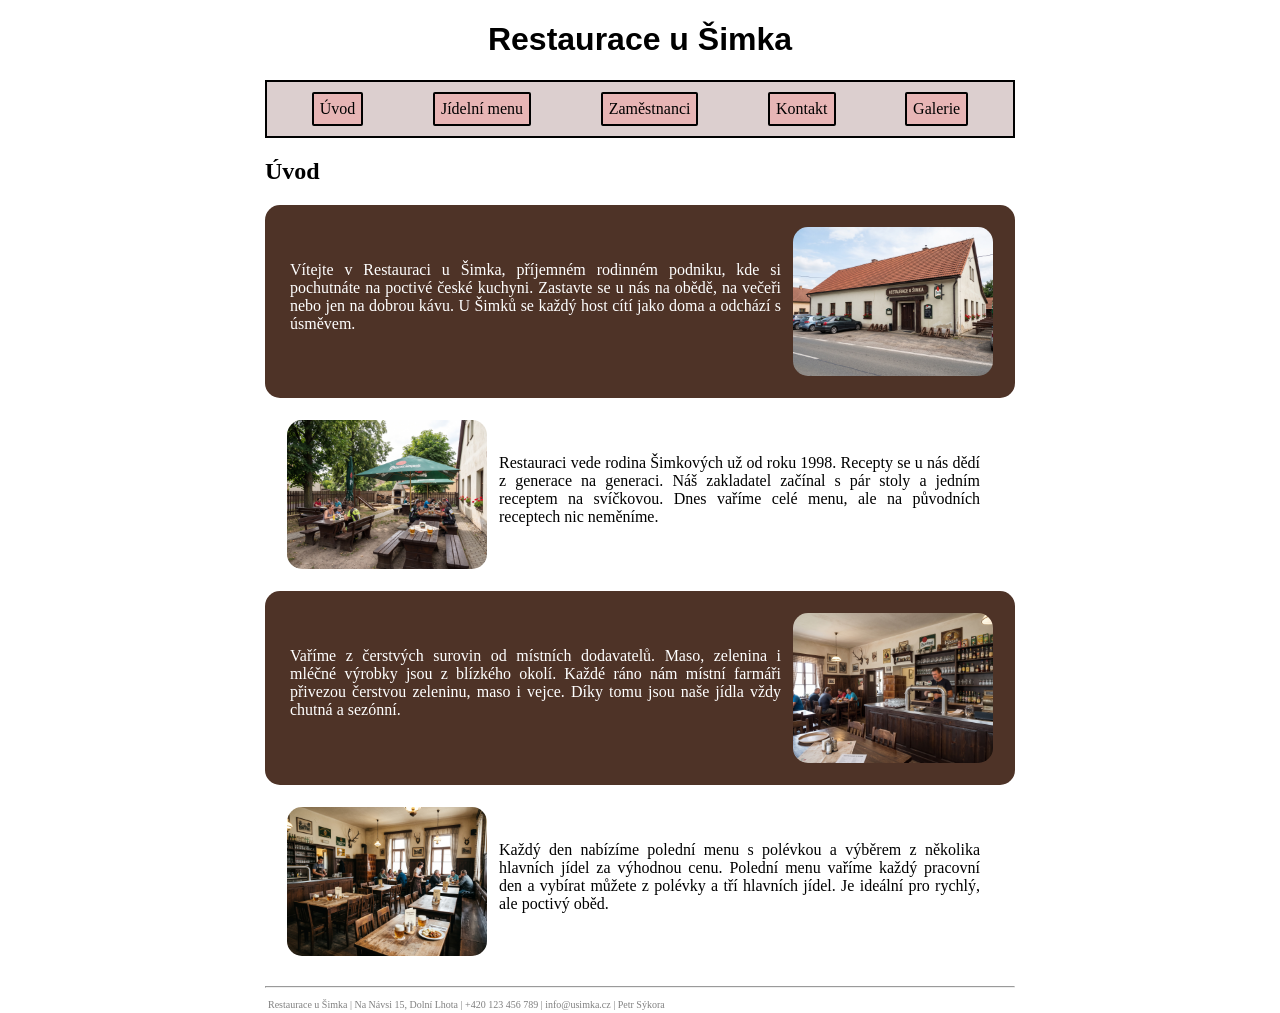
<file: index.html>
<!DOCTYPE html>
<html lang="cs">
<head>
    <meta charset="UTF-8">
    <meta name="viewport" content="width=device-width, initial-scale=1.0">
    <title>Restaurace u Šimka</title>
    <link rel="icon" type="image/svg+xml" href="favicon.svg">
    <link rel="stylesheet" href="styles.css">
</head>
<body>
    <h1 id="nazev">Restaurace u Šimka</h1>
    <div id="nav">
        <a href="index.html">Úvod</a>
        <a  href="menu.html">Jídelní menu</a>
        <a  href="zamestnanci.html">Zaměstnanci</a>
        <a  href="kontakt.html">Kontakt</a>
        <a  href="galerie.html">Galerie</a>
    </div>

    <h2>Úvod</h2>

    <div class="hnedy">
        <img class="vpravo" src="uvod foto/uvod1.jpg" alt="uvod1">
        <p>
            <br>
            <br>
            Vítejte v Restauraci u Šimka, příjemném rodinném podniku, kde si pochutnáte na poctivé české kuchyni. Zastavte se u nás na obědě, na večeři nebo jen na dobrou kávu. U Šimků se každý host cítí jako doma a odchází s úsměvem.</p>
    </div>

    <div class="bily">
        <img class="vlevo" src="uvod foto/uvod2.jpg" alt="uvod2">
        <p>
            <br>
            <br>
            Restauraci vede rodina Šimkových už od roku 1998. Recepty se u nás dědí z generace na generaci. Náš zakladatel začínal s pár stoly a jedním receptem na svíčkovou. Dnes vaříme celé menu, ale na původních receptech nic neměníme.</p>
    </div>

    <div class="hnedy">
        <img class="vpravo" src="uvod foto/uvod3.jpg" alt="uvod3">
        <p>
            <br>
            <br>
            Vaříme z čerstvých surovin od místních dodavatelů. Maso, zelenina i mléčné výrobky jsou z blízkého okolí. Každé ráno nám místní farmáři přivezou čerstvou zeleninu, maso i vejce. Díky tomu jsou naše jídla vždy chutná a sezónní.</p>
    </div>

    <div class="bily">
        <img class="vlevo" src="uvod foto/uvod4.jpg" alt="uvod4">
        <p>
            <br>
            <br>
            Každý den nabízíme polední menu s polévkou a výběrem z několika hlavních jídel za výhodnou cenu. Polední menu vaříme každý pracovní den a vybírat můžete z polévky a tří hlavních jídel. Je ideální pro rychlý, ale poctivý oběd.</p>
    </div>

    <hr>
    <footer>
    <p id="footer-text">Restaurace u Šimka | Na Návsi 15, Dolní Lhota | +420 123 456 789 | info@usimka.cz | Petr Sýkora</p>
</footer>
</body>
</html>
</file>
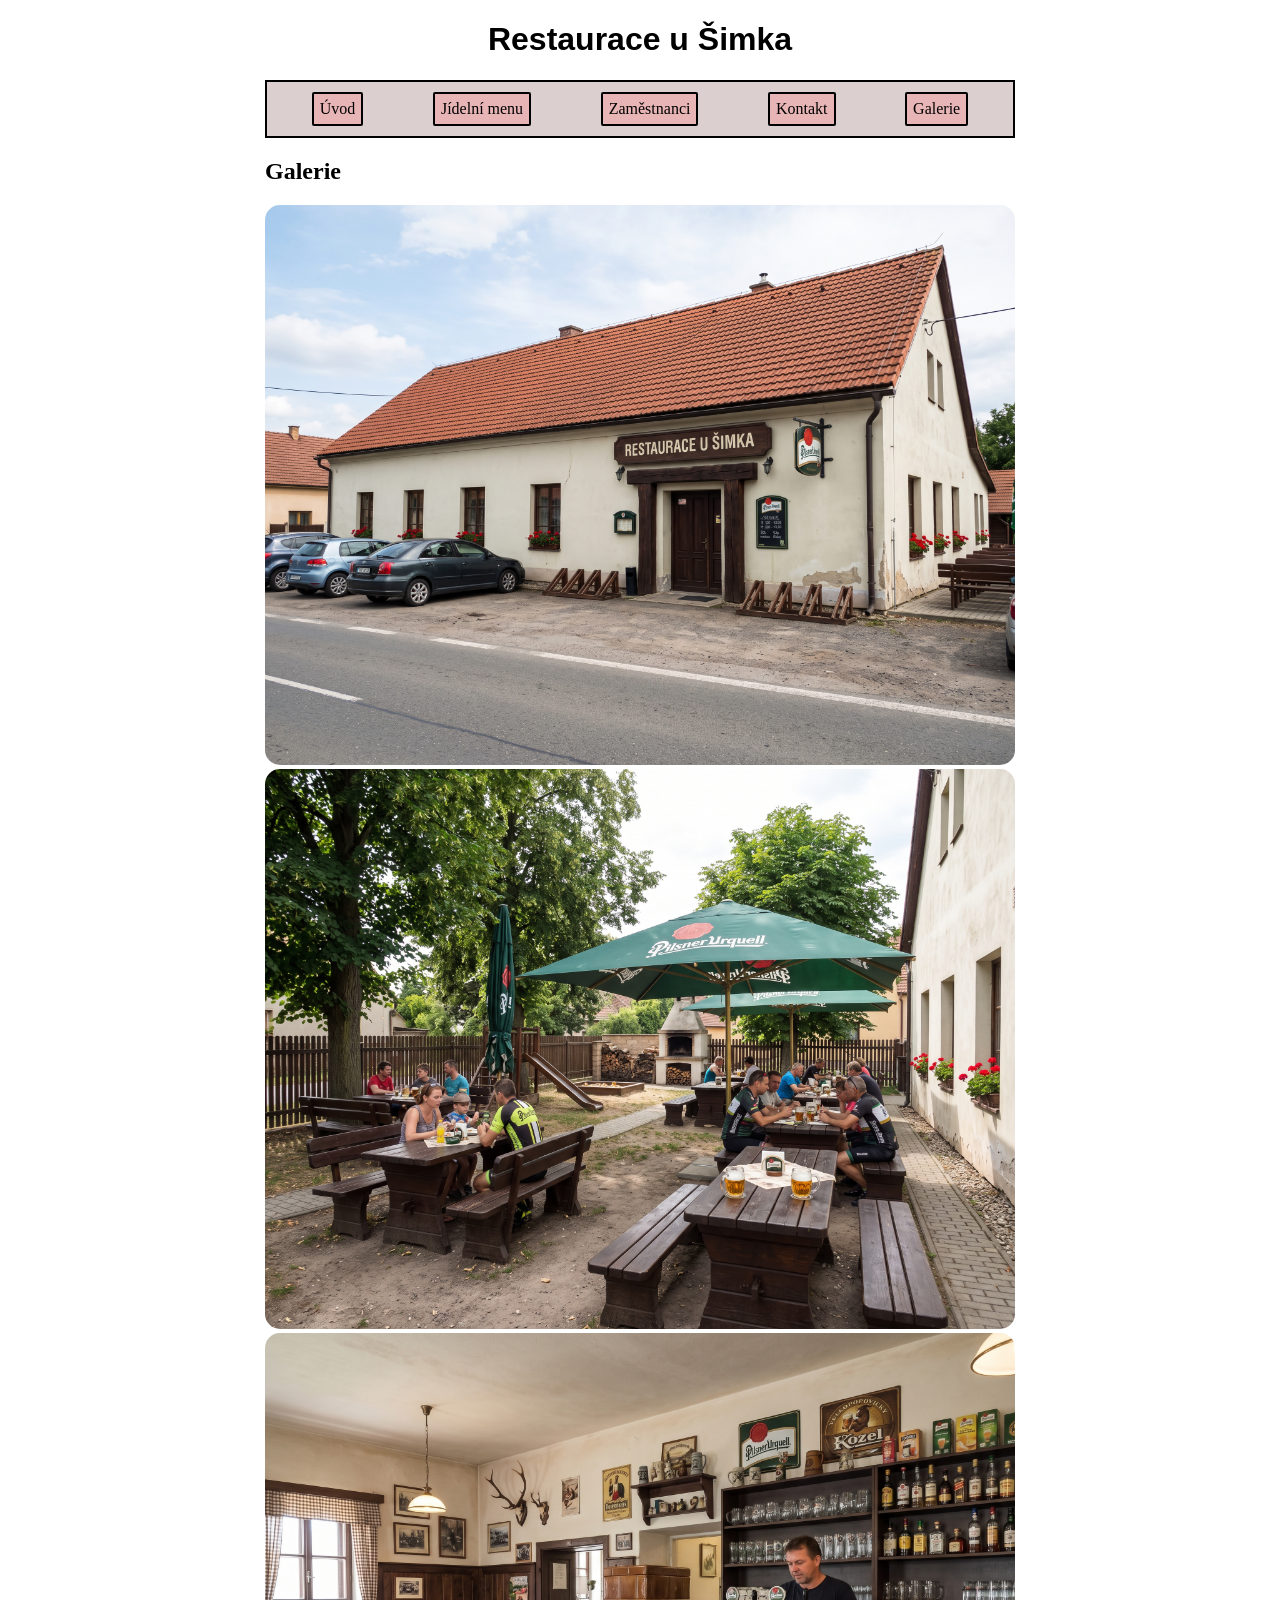
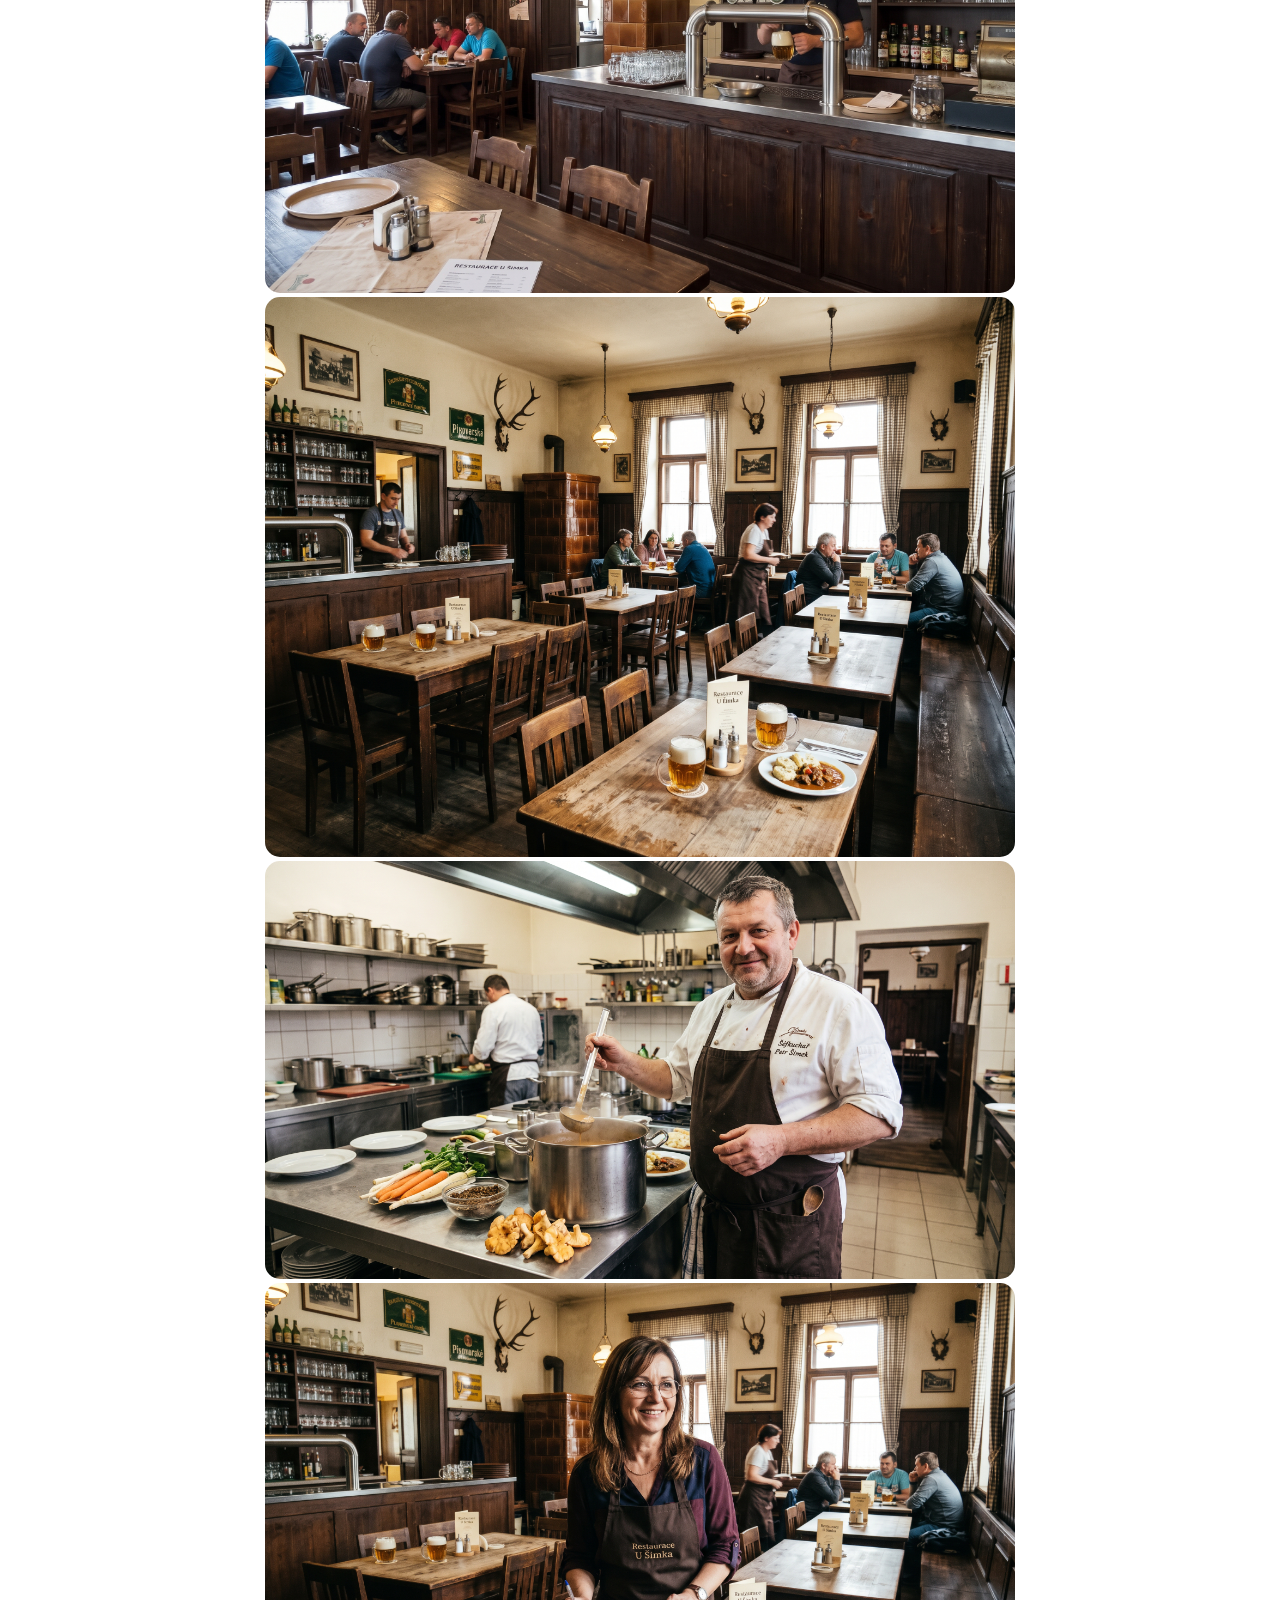
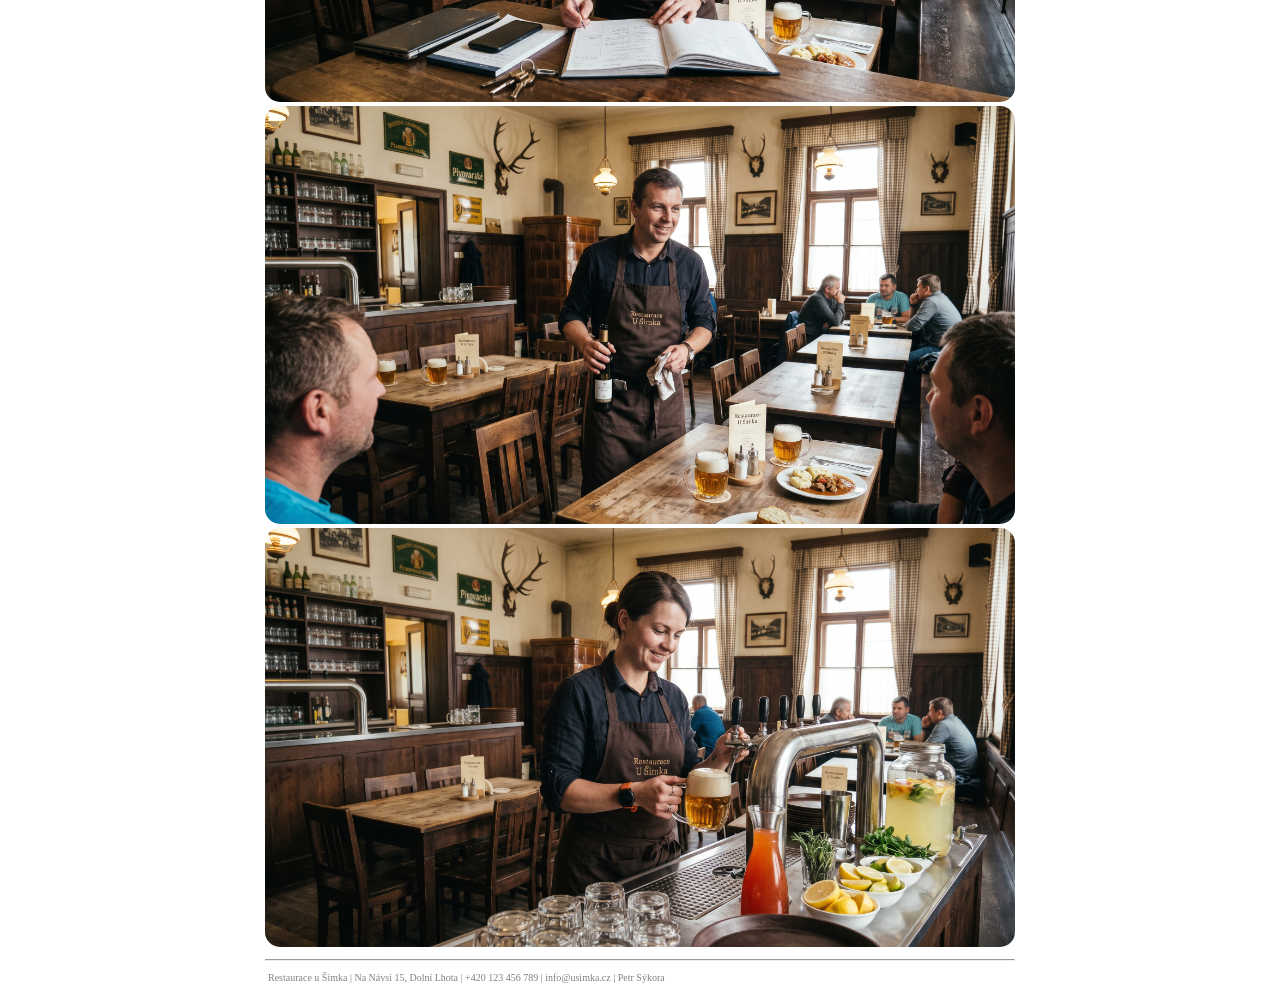
<file: galerie.html>
<!DOCTYPE html>
<html lang="cs">
<head>
    <meta charset="UTF-8">
    <meta name="viewport" content="width=device-width, initial-scale=1.0">
    <title>Restaurace u Šimka</title>
    <link rel="icon" type="image/svg+xml" href="favicon.svg">
    <link rel="stylesheet" href="styles.css">
</head>
<body>
    <h1 id="nazev">Restaurace u Šimka</h1>
    <div id="nav">
        <a href="index.html">Úvod</a>
        <a  href="menu.html">Jídelní menu</a>
        <a  href="zamestnanci.html">Zaměstnanci</a>
        <a  href="kontakt.html">Kontakt</a>
        <a  href="galerie.html">Galerie</a>
    </div>

    <h2>Galerie</h2>

    <img class="galeri" src="uvod foto/uvod1.jpg" alt="uvod1">

    <img class="galeri" src="uvod foto/uvod2.jpg" alt="uvod2">

    <img class="galeri" src="uvod foto/uvod3.jpg" alt="uvod3">

    <img class="galeri" src="uvod foto/uvod4.jpg" alt="uvod4">

    <img class="galeri" src="zamestnanci foto/zamestnanec1.jpg" alt="zamestnanec1">

    <img class="galeri" src="zamestnanci foto/zamestnanec2.jpg" alt="zamestnanci2">

    <img class="galeri" src="zamestnanci foto/zamestnanec3.jpg" alt="zamestnanci3">

    <img class="galeri" src="zamestnanci foto/zamestnanec4.jpg" alt="zamestnanci4">

    <hr>
    <footer>
    <p id="footer-text">Restaurace u Šimka | Na Návsi 15, Dolní Lhota | +420 123 456 789 | info@usimka.cz | Petr Sýkora</p>
</footer>
</body>
</html>
</file>
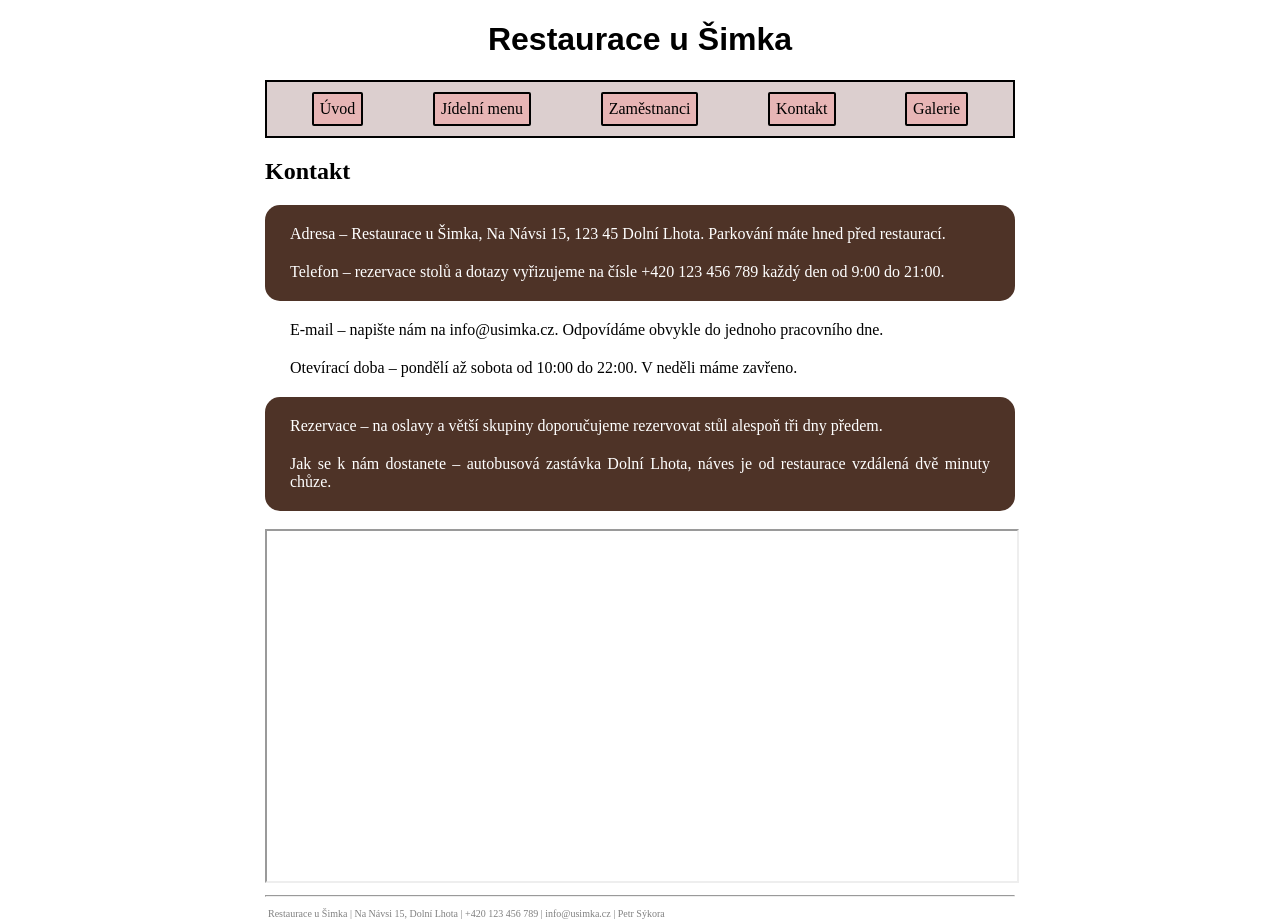
<file: kontakt.html>
<!DOCTYPE html>
<html lang="cs">
<head>
    <meta charset="UTF-8">
    <meta name="viewport" content="width=device-width, initial-scale=1.0">
    <title>Restaurace u Šimka</title>
    <link rel="icon" type="image/svg+xml" href="favicon.svg">
    <link rel="stylesheet" href="styles.css">
</head>
<body>
    <h1 id="nazev">Restaurace u Šimka</h1>
    <div id="nav">
        <a href="index.html">Úvod</a>
        <a  href="menu.html">Jídelní menu</a>
        <a  href="zamestnanci.html">Zaměstnanci</a>
        <a  href="kontakt.html">Kontakt</a>
        <a  href="galerie.html">Galerie</a>
    </div>

    <h2>Kontakt</h2>

    <div class="hnedy">
        
        <p>Adresa – Restaurace u Šimka, Na Návsi 15, 123 45 Dolní Lhota. Parkování máte hned před restaurací.</p>
        <p>Telefon – rezervace stolů a dotazy vyřizujeme na čísle +420 123 456 789 každý den od 9:00 do 21:00.</p>

    </div>

    <div class="bily">

        <p>E-mail – napište nám na info@usimka.cz. Odpovídáme obvykle do jednoho pracovního dne.</p>
        <p>Otevírací doba – pondělí až sobota od 10:00 do 22:00. V neděli máme zavřeno.</p>
    </div>

    <div class="hnedy">
        
        <p>Rezervace – na oslavy a větší skupiny doporučujeme rezervovat stůl alespoň tři dny předem.</p>
        <p>Jak se k nám dostanete – autobusová zastávka Dolní Lhota, náves je od restaurace vzdálená dvě minuty chůze.</p> 
    </div>

    <br>

    <iframe title="Mapa s polohou restaurace"
        src="https://www.openstreetmap.org/export/embed.html?bbox=18.0737%2C49.8342%2C18.0937%2C49.8462&layer=mapnik&marker=49.8402%2C18.0837"
        width="100%" height="350" loading="lazy"></iframe>

    <hr>
<footer>
    <p id="footer-text">Restaurace u Šimka | Na Návsi 15, Dolní Lhota | +420 123 456 789 | info@usimka.cz | Petr Sýkora</p>
</footer>

</body>
</html>
</file>
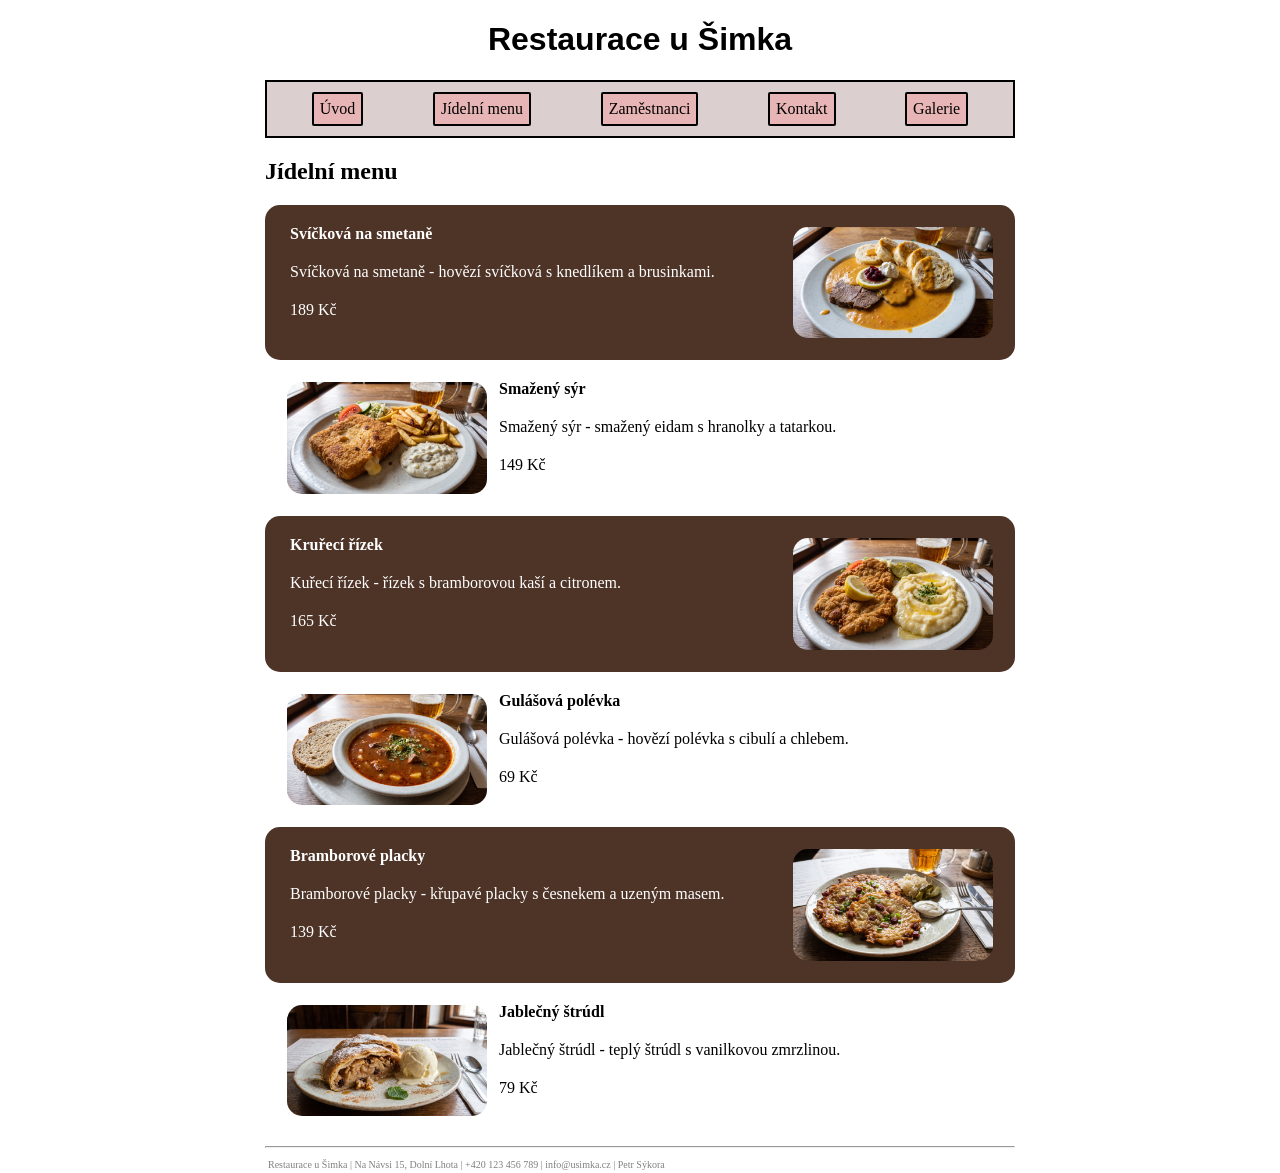
<file: menu.html>
<!DOCTYPE html>
<html lang="cs">
<head>
    <meta charset="UTF-8">
    <meta name="viewport" content="width=device-width, initial-scale=1.0">
    <title>Restaurace u Šimka</title>
    <link rel="icon" type="image/svg+xml" href="favicon.svg">
    <link rel="stylesheet" href="styles.css">
</head>
<body>
    <h1 id="nazev">Restaurace u Šimka</h1>
    <div id="nav">
        <a href="index.html">Úvod</a>
        <a  href="menu.html">Jídelní menu</a>
        <a  href="zamestnanci.html">Zaměstnanci</a>
        <a  href="kontakt.html">Kontakt</a>
        <a  href="galerie.html">Galerie</a>
    </div>

    <h2>Jídelní menu</h2>

    <div class="hnedy">
        <img class="vpravo" src="menu foto/svickova.jpg" alt="svickova">
        <p><b>Svíčková na smetaně</b></p>
        <p>Svíčková na smetaně - hovězí svíčková s knedlíkem a brusinkami.</p>
        <p>189 Kč</p>
    </div>

    <div class="bily">
        <img class="vlevo" src="menu foto/smazak.jpg" alt="smazak">
        <p><b>Smažený sýr</b></p>
        <p>Smažený sýr - smažený eidam s hranolky a tatarkou.</p>
        <p>149 Kč</p>
    </div>
    <div class="hnedy">
        <img class="vpravo" src="menu foto/rizek.jpg" alt="rizek">
        <p><b>Kruřecí řízek</b></p>
        <p>Kuřecí řízek - řízek s bramborovou kaší a citronem.</p>
        <p>165 Kč</p>
    </div>

    <div class="bily">
        <img class="vlevo" src="menu foto/gulas.jpg" alt="gulas">
        <p><b>Gulášová polévka</b></p>
        <p>Gulášová polévka - hovězí polévka s cibulí a chlebem.</p>
        <p>69 Kč</p>
    </div>

    <div class="hnedy">
        <img class="vpravo" src="menu foto/placky.jpg" alt="placky">
        <p><b>Bramborové placky</b></p>
        <p>Bramborové placky - křupavé placky s česnekem a uzeným masem.</p>
        <p>139 Kč</p>
    </div>

    <div class="bily">
        <img class="vlevo" src="menu foto/strudl.jpg" alt="strudl">
        <p><b>Jablečný štrúdl</b></p>
        <p>Jablečný štrúdl - teplý štrúdl s vanilkovou zmrzlinou.</p>
        <p>79 Kč</p>
    </div>

    <hr>
    <footer>
    <p id="footer-text">Restaurace u Šimka | Na Návsi 15, Dolní Lhota | +420 123 456 789 | info@usimka.cz | Petr Sýkora</p>
</footer>
</body>
</html>
</file>
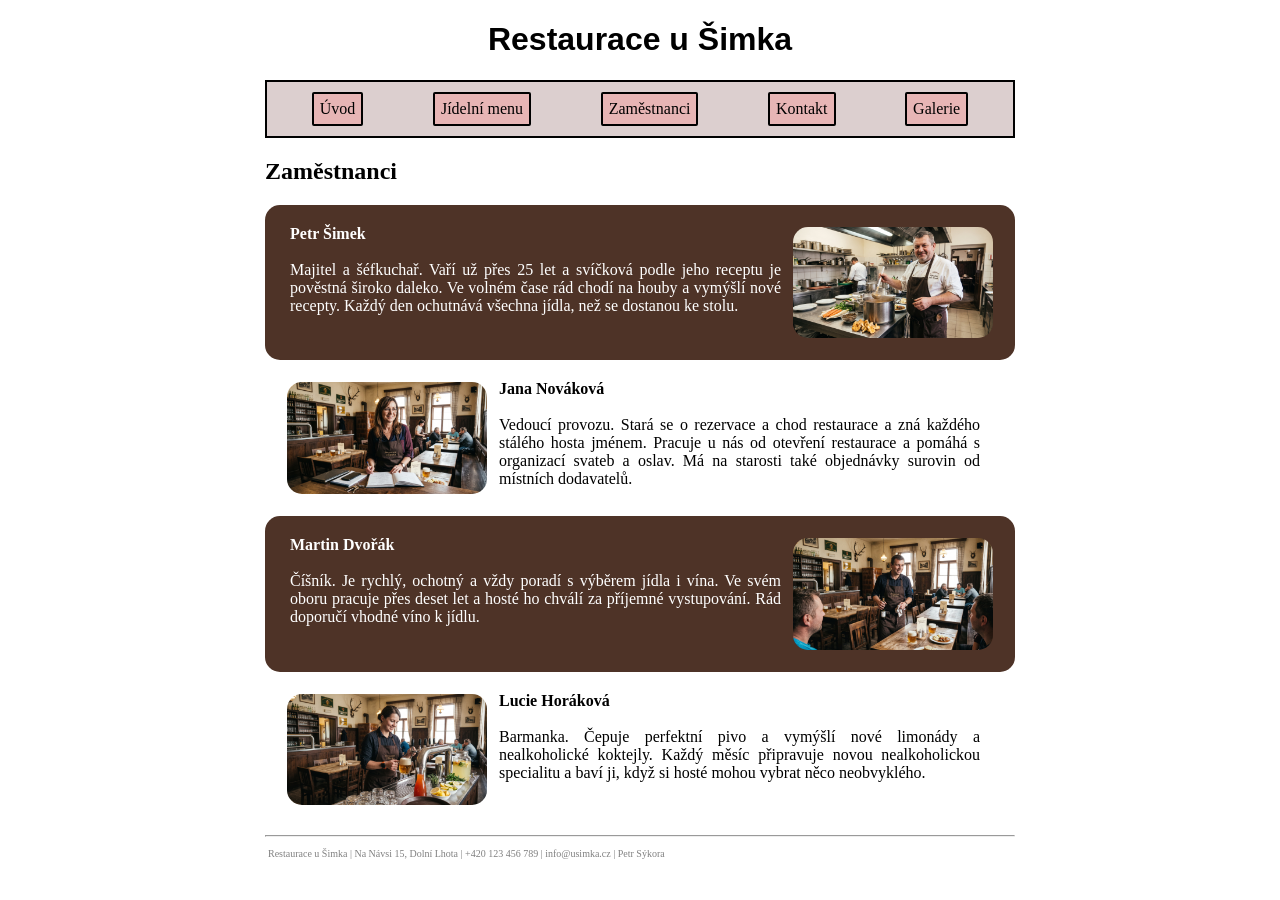
<file: zamestnanci.html>
<!DOCTYPE html>
<html lang="cs">
<head>
    <meta charset="UTF-8">
    <meta name="viewport" content="width=device-width, initial-scale=1.0">
    <title>Restaurace u Šimka</title>
    <link rel="icon" type="image/svg+xml" href="favicon.svg">
    <link rel="stylesheet" href="styles.css">
</head>
<body>
    <h1 id="nazev">Restaurace u Šimka</h1>
    <div id="nav">
        <a href="index.html">Úvod</a>
        <a  href="menu.html">Jídelní menu</a>
        <a  href="zamestnanci.html">Zaměstnanci</a>
        <a  href="kontakt.html">Kontakt</a>
        <a  href="galerie.html">Galerie</a>
    </div>

    <h2>Zaměstnanci</h2>

    <div class="hnedy">
        <img class="vpravo" src="zamestnanci foto/zamestnanec1.jpg" alt="zamestnanec1">
        <p><b>Petr Šimek</b>
        <br>
        <br>
             Majitel a šéfkuchař. Vaří už přes 25 let a svíčková podle jeho receptu je pověstná široko daleko. Ve volném čase rád chodí na houby a vymýšlí nové recepty. Každý den ochutnává všechna jídla, než se dostanou ke stolu.</p>
    </div>

    <div class="bily">
        <img class="vlevo" src="zamestnanci foto/zamestnanec2.jpg" alt="zamestnanec2">
        <p><b>Jana Nováková</b>
            <br>
            <br>
            Vedoucí provozu. Stará se o rezervace a chod restaurace a zná každého stálého hosta jménem. Pracuje u nás od otevření restaurace a pomáhá s organizací svateb a oslav. Má na starosti také objednávky surovin od místních dodavatelů.</p>
    </div>

    <div class="hnedy">
        <img class="vpravo" src="zamestnanci foto/zamestnanec3.jpg" alt="zamestnanec3">
        <p><b>Martin Dvořák</b>
            <br>
            <br>
            Číšník. Je rychlý, ochotný a vždy poradí s výběrem jídla i vína. Ve svém oboru pracuje přes deset let a hosté ho chválí za příjemné vystupování. Rád doporučí vhodné víno k jídlu.</p>
    </div>

    <div class="bily">
        <img class="vlevo" src="zamestnanci foto/zamestnanec4.jpg" alt="zamestnanec4">
        <p><b>Lucie Horáková</b>
            <br>
            <br>
            Barmanka. Čepuje perfektní pivo a vymýšlí nové limonády a nealkoholické koktejly. Každý měsíc připravuje novou nealkoholickou specialitu a baví ji, když si hosté mohou vybrat něco neobvyklého.</p>
    </div>

    <hr>
    <footer>
    <p id="footer-text">Restaurace u Šimka | Na Návsi 15, Dolní Lhota | +420 123 456 789 | info@usimka.cz | Petr Sýkora</p>
</footer>
</body>
</html>
</file>
<file: styles.css>
body {
    max-width: 750px;
    margin: auto;
}

p {
    padding: 10px 15px;
    text-align: justify;
    margin: 0;
}

img {
    border-radius: 15px;
    width: 200px;
    margin-left: 15px;
}

.hnedy {
    background-color:#4e3327;
    color:white;
    border-radius: 15px;
    padding: 10px;
    max-width: 800px;
    overflow: hidden;
}

.bily {
    background-color: white;
    color:black;
    border-radius: 15px;
    padding: 10px;
    width: 720px;
    overflow: hidden;
}

.vpravo {
    float: right;
    margin: 12px;
}

.vlevo {
    float: left;
    margin: 12px;
}

#nazev {
    text-align: center;
    color: rgb(0, 0, 0);
    font-family: 'Franklin Gothic Medium', 'Arial Narrow', Arial, sans-serif;
}

#footer-text {
    font-size: 10px;
    color: grey;
    padding: 3px;
}

#nav a {
    background-color: rgb(231, 181, 181);
    padding: 6px;
    border-radius: 2px;
    text-decoration: none;
    transition: 0.5s;
    color:black;
    border: 2px solid black;
}

#nav a:hover {
    background-color: rgb(110, 110, 110);
     padding: 6px;
}

img:hover {
    width: 250px;
}

#nav {
    border: 2px solid black;
    padding: 10px;
    display: flex;
    justify-content: space-around;
    background-color: rgb(220, 207, 207);
    position: sticky;
    top: 0;
}

title{
    color: black;
}

.galeri{
    width: 100%;
    object-fit: cover;
    max-width: 750px;
    margin: auto;
}

.galeri:hover{
    width: 750px;
}
</file>
